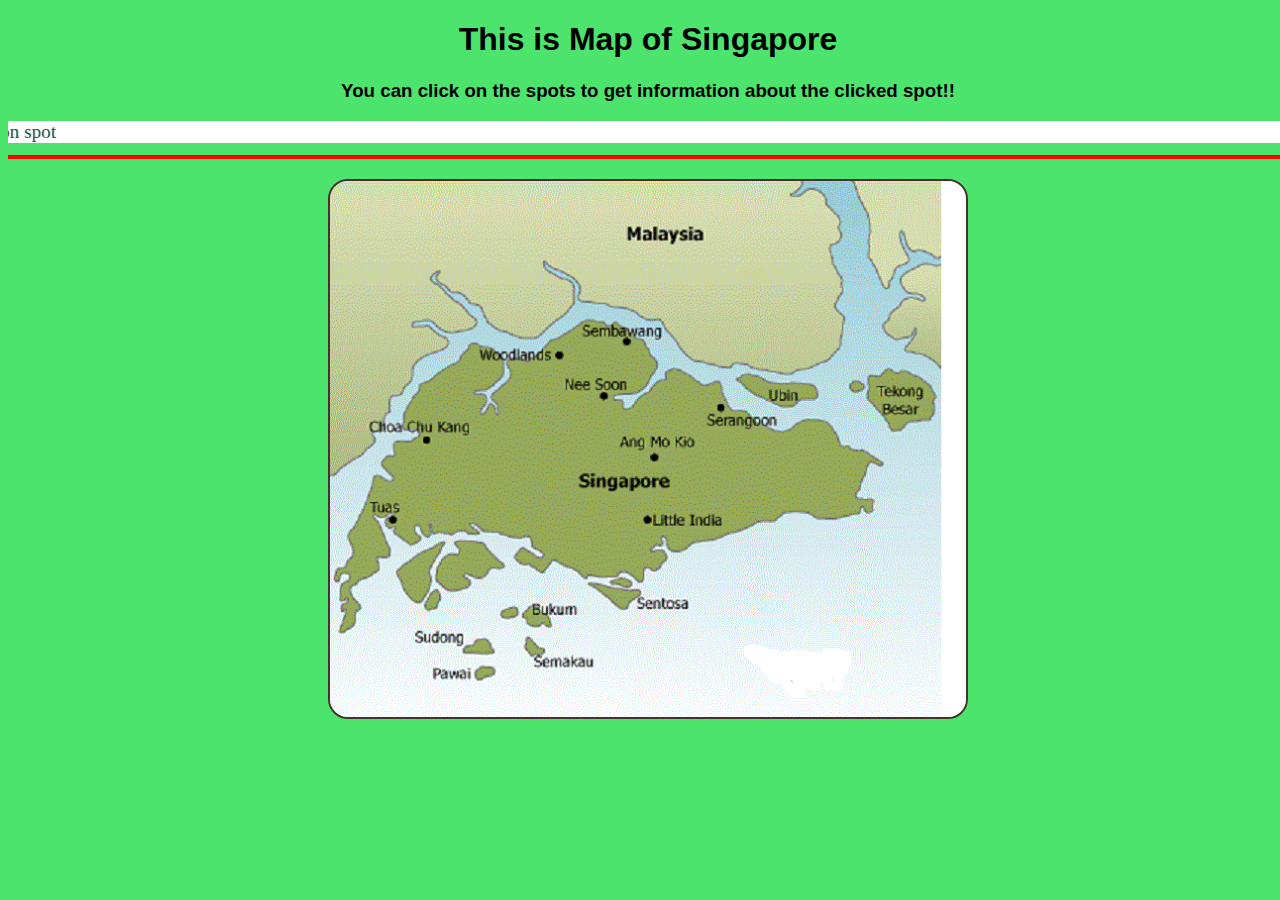
<file: index.html>
<!DOCTYPE html>
<html lang="en">
<head>
    <meta charset="UTF-8">
    <meta http-equiv="X-UA-Compatible" content="IE=edge">
    <meta name="viewport" content="width=\, initial-scale=1.0">
    <title>Hoverable-Hotspot</title>
    <link rel="stylesheet" href="style.css">
    
    
</head>
<body>
    <div class="container">
         <h1>This is Map of Singapore</h1>
         <h3>You can click on the spots to get information  about the clicked spot!! </h3>
    </div>

    <marquee direction="right" class="moving" bgcolor="white">click on spot</marquee>
    <hr size="6" color="RED">
    <img  src="images/singapore-map.gif"  class="center" usemap="#pagemap">
    <map name="pagemap">
    <area shape="circle" coords="299,160,25" alt="sembawang"     href="sembawag.html"      onmouseover="load_sembawag()">
    <area shape="circle" coords="277,217,25" alt="neesoon"       href="neesoon.html"       onmouseover="load_neesoon()" >
    <area shape="circle" coords="328,277,25" alt="angmokio"      href="angmokio.html"      onmouseover="load_angmokio()" >
    <area shape="circle" coords="394,223,25" alt="serangoon"     href="serangoon.html"     onmouseover="load_serangoon()" >
    <area shape="circle" coords="465,214,25" alt="ubin"          href="ubin.html"          onmouseover="load_ubin()">
    <area shape="circle" coords="228,176,25" alt="woodlands"     href="woodlands.html"     onmouseover="load_woodlands()">
    <area shape="circle" coords="98,261,25"  alt="choachukang"   href="choachukang.html"   onmouseover="load_chachukang()">
    <area shape="circle" coords="60,341,25"  alt="tuas"          href="tuas.html"          onmouseover="load_tuas()">
    <area shape="circle" coords="321,341,25" alt="littleindia"   href="littleindia.html"   onmouseover="load_littleindia()" >
    </map>

    <div id="description"></div>

    

  <script>
  
function load_littleindia() {
     document.getElementById("description").innerHTML='<object type="text/html" data="littleindia.html" ></object>';
}

function load_tuas() {
     document.getElementById("description").innerHTML='<object type="text/html" data="tuas.html" ></object>';
}

function load_chachukang() {
     document.getElementById("description").innerHTML='<object type="text/html" data="choachukang.html" ></object>';
}

function load_woodlands() {
     document.getElementById("description").innerHTML='<object type="text/html" data="woodlands.html" ></object>';
}

function load_ubin() {
     document.getElementById("description").innerHTML='<object type="text/html" data="ubin.html" ></object>';
}

function load_serangoon() {
     document.getElementById("description").innerHTML='<object type="text/html" data="serangoon.html" ></object>';
     }

function load_angmokio() {
     document.getElementById("description").innerHTML='<object type="text/html" data="angmokio.html" ></object>';
}

function load_neesoon() {
     document.getElementById("description").innerHTML='<object type="text/html" data="neesoon.html" ></object>';
}

function load_sembawag() {
     document.getElementById("description").innerHTML='<object type="text/html" data="sembawag.html" ></object>';
}
      

  </script>
</body>
</html>
</file>
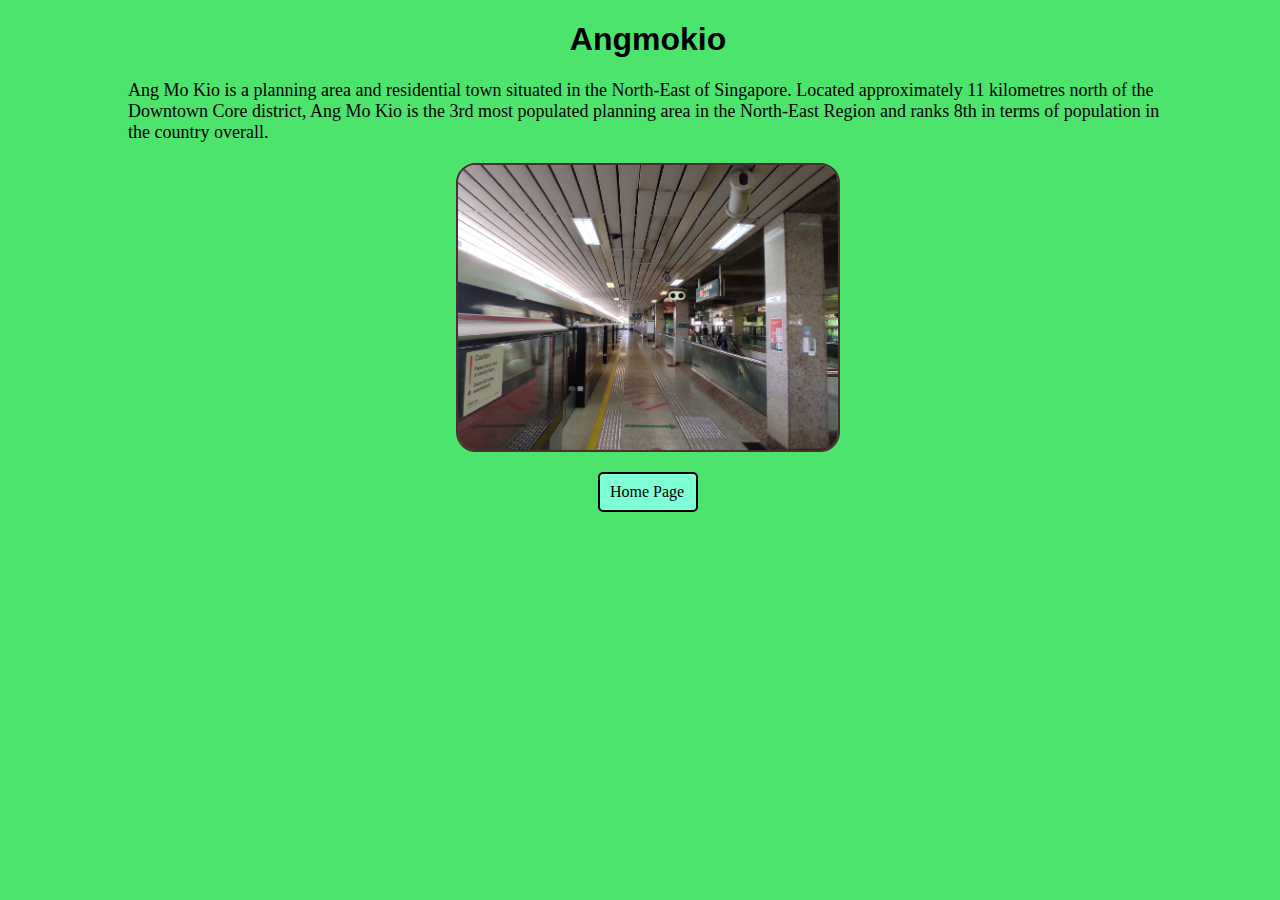
<file: angmokio.html>
<!DOCTYPE html>
<html lang="en">
<head>
    <meta charset="UTF-8">
    <meta http-equiv="X-UA-Compatible" content="IE=edge">
    <meta name="viewport" content="width=device-width, initial-scale=1.0">
    <title>Angmokio</title>
    <link rel="stylesheet" href="style.css">
</head>
<body>
      <h1>Angmokio</h1>
      <div class="para">Ang Mo Kio is a planning area and residential town situated in the North-East of Singapore.
           Located approximately 11 kilometres north of the Downtown Core district, 
           Ang Mo Kio is the 3rd most populated planning area in the North-East Region and ranks 8th in 
           terms of population in the country overall.</div>
           <img src="images/angmikio.jpg" alt="">
           <!-- <button class="btn ">Home Page</button>
           <script>
            document.getElementById("btn").onclick = function () {
       location.href = "index.html";
   }; -->

   <a  class="btn" href="index.html"> Home Page</a>
        <!-- </script> -->
</html>
</file>
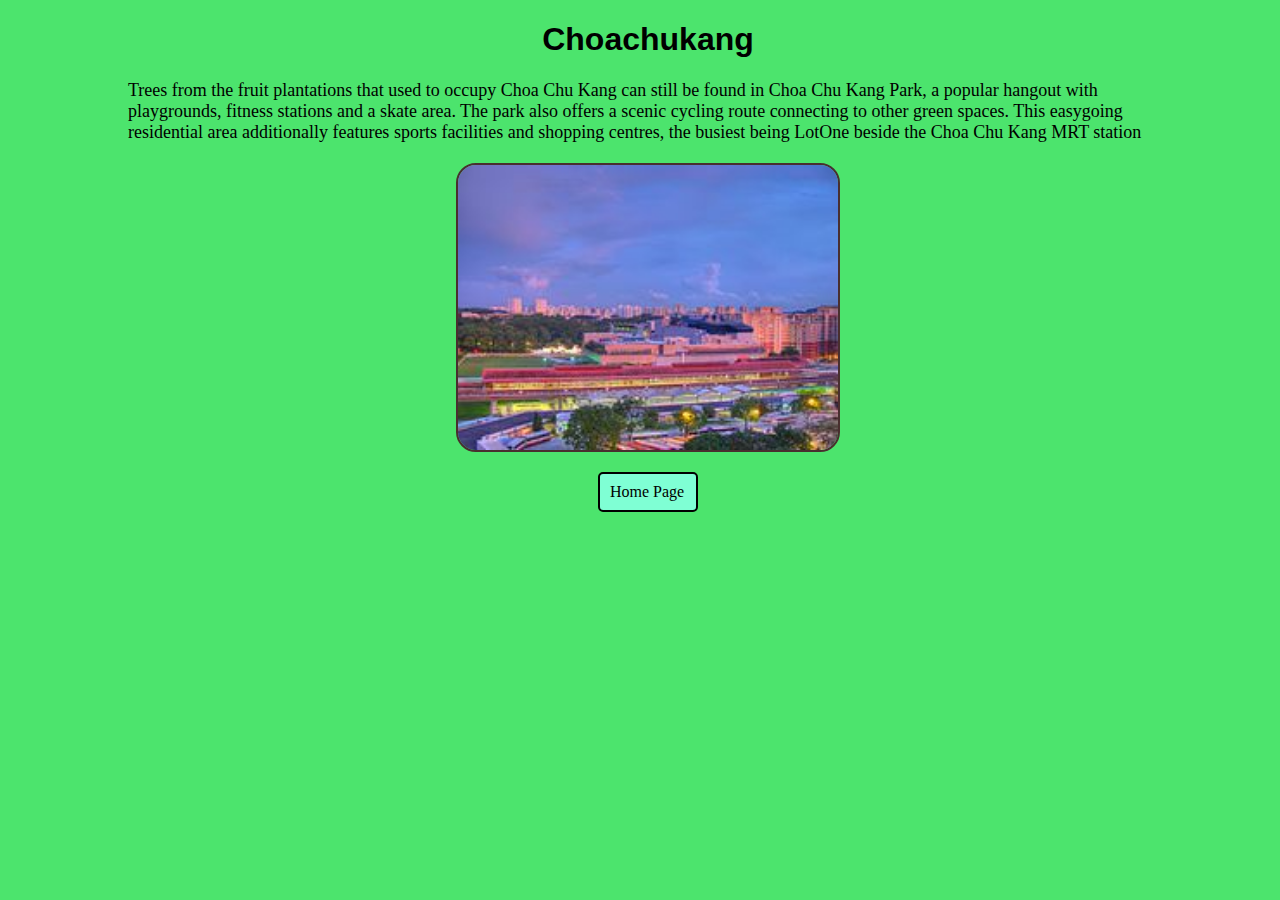
<file: choachukang.html>
<!DOCTYPE html>
<html lang="en">
<head>
    <meta charset="UTF-8">
    <meta http-equiv="X-UA-Compatible" content="IE=edge">
    <meta name="viewport" content="width=device-width, initial-scale=1.0">
    <title>choachukang</title>
    <link rel="stylesheet" href="style.css">
</head>
<body>
     <h1>Choachukang</h1>
     <div class="para">Trees from the fruit plantations that used to occupy Choa Chu Kang can still be found in Choa Chu Kang Park, 
         a popular hangout with playgrounds, fitness stations and a skate area. The park also offers a scenic cycling
          route connecting to other green spaces. This easygoing residential area additionally features sports 
          facilities and shopping centres, the busiest being LotOne beside the Choa Chu Kang MRT station</div>

          <img src="images/choa.jpg" alt="">
          <a  class="btn" href="index.html"> Home Page</a>
          <!-- <button class="btn ">Home Page</button>
          <script>
            document.getElementById("btn").onclick = function () {
       location.href = "index.html";
   };
        </script> -->
</body>
</html>
</file>
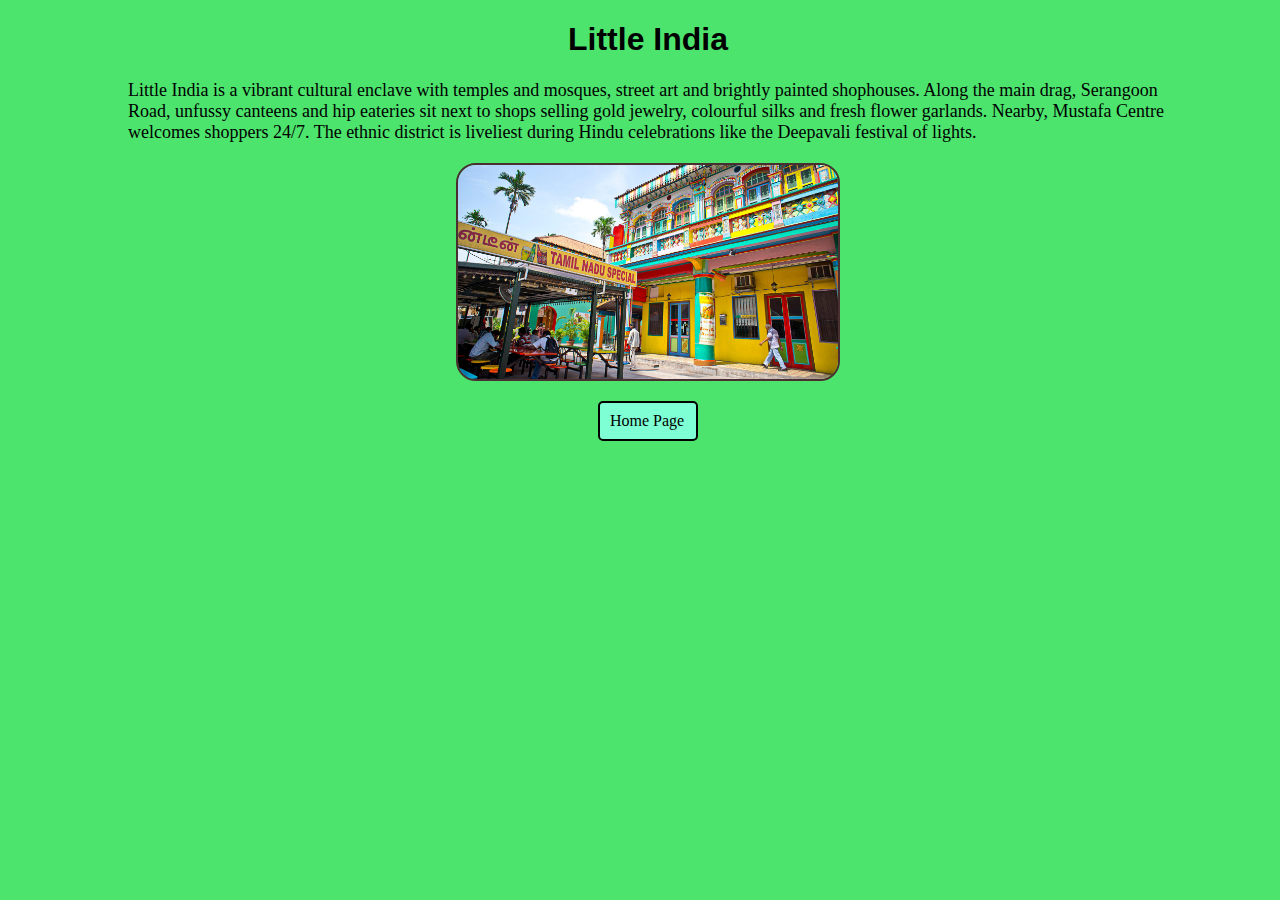
<file: littleindia.html>
<!DOCTYPE html>
<html lang="en">
<head>
    <meta charset="UTF-8">
    <meta http-equiv="X-UA-Compatible" content="IE=edge">
    <meta name="viewport" content="width=device-width, initial-scale=1.0">
    <title>Little India</title>
    <link rel="stylesheet" href="style.css">
</head>
<body>
    <h1>Little India</h1>
    <div class="para">Little India is a vibrant cultural enclave with temples and mosques, street art and
         brightly painted shophouses. Along the main drag, Serangoon Road, unfussy canteens and hip 
         eateries sit next to shops selling gold jewelry, colourful silks and fresh flower garlands. Nearby, 
         Mustafa Centre welcomes shoppers 24/7. The ethnic district is 
         liveliest during Hindu celebrations like the Deepavali festival of lights.</div>

         <img class="img" src="images/little.jpg" alt="">
         <a  class="btn" href="index.html"> Home Page</a>

         <!-- <button class="btn ">Home Page</button> 

         
         <script>
             document.getElementById("btn").onclick = function () {
        location.href = "index.html";
    };
         </script> -->
</body>
</html>
</file>
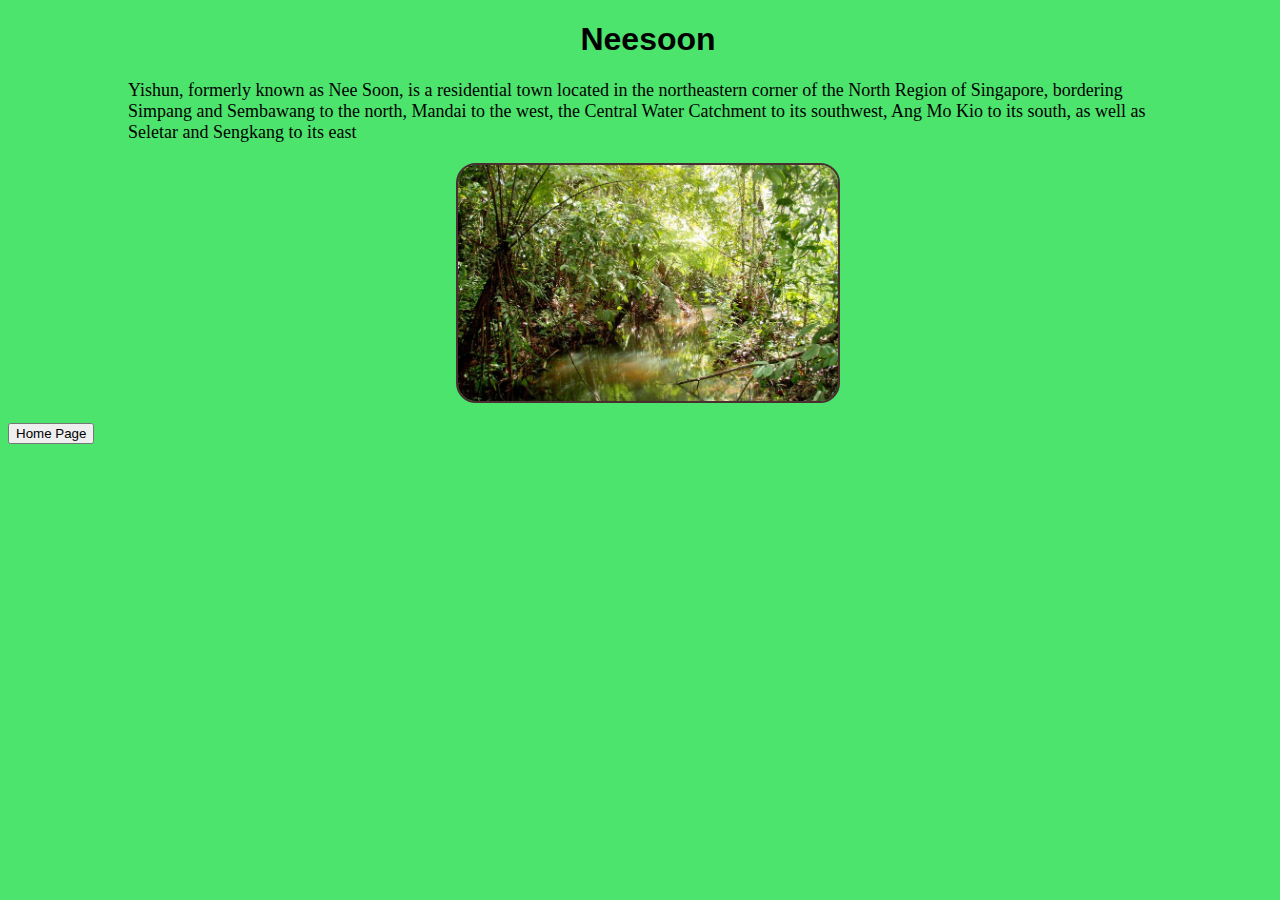
<file: neesoon.html>
<!DOCTYPE html>
<html lang="en">
<head>
    <meta charset="UTF-8">
    <meta http-equiv="X-UA-Compatible" content="IE=edge">
    <meta name="viewport" content="width=device-width, initial-scale=1.0">
    <title>neesoon</title>
    <link rel="stylesheet" href="style.css">
</head>
<body>
      <h1>Neesoon</h1>
      <div class="para">Yishun, formerly known as Nee Soon, 
          is a residential town located in the northeastern corner of the North Region of 
          Singapore, bordering Simpang and Sembawang to the north, Mandai to the west, the Central Water
           Catchment to its southwest, Ang Mo Kio to its south, as well as Seletar and Sengkang to its east</div>
            <img src="images/neesoon.jpg" alt="">
            <button class="btn ">Home Page</button>
            <script>
                document.getElementById("btn").onclick = function () {
           location.href = "index.html";
       };
            </script>
</body>
</html>
</file>
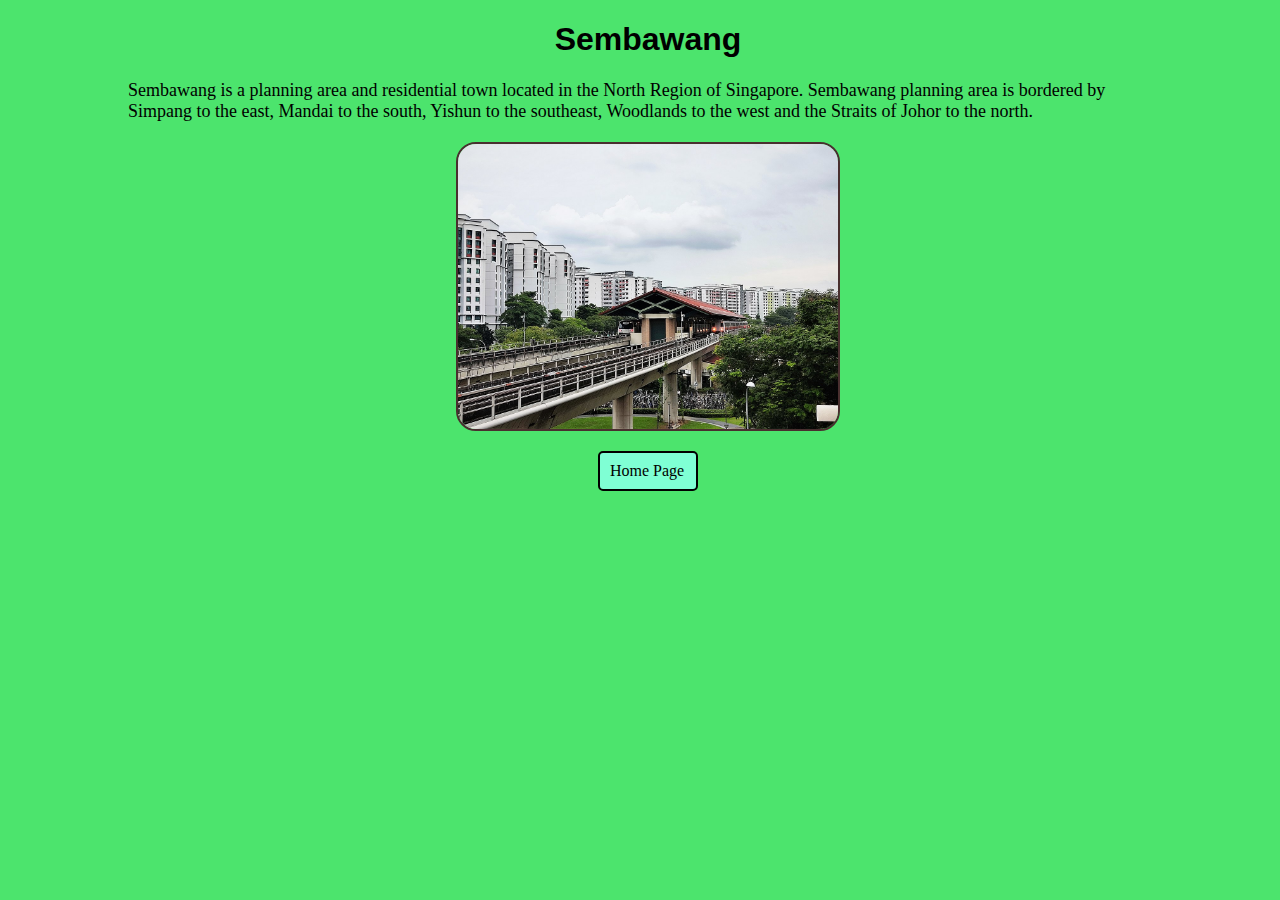
<file: sembawag.html>
<!DOCTYPE html>
<html lang="en">
<head>
    <meta charset="UTF-8">
    <meta http-equiv="X-UA-Compatible" content="IE=edge">
    <meta name="viewport" content="width=device-width, initial-scale=1.0">
    <title>sembawag</title>
    <link rel="stylesheet" href="style.css">
</head>
<body>
      <h1>Sembawang</h1>
      <div class="para">Sembawang is a planning area and residential town located in the North Region of Singapore.
           Sembawang planning area is bordered by Simpang to the east, Mandai to the south, Yishun
            to the southeast, Woodlands to the west and the Straits of Johor to the north.</div>
            <img src="images/sembawag.jpg" alt="">

            <a  class="btn" href="index.html"> Home Page</a>
            <!-- <button class="btn ">Home Page</button> -->
            <!-- <script>
                document.getElementById("btn").onclick = function () {
           location.href = "index.html"; -->
       
            <!-- </script> -->
</body>
</html>
</file>
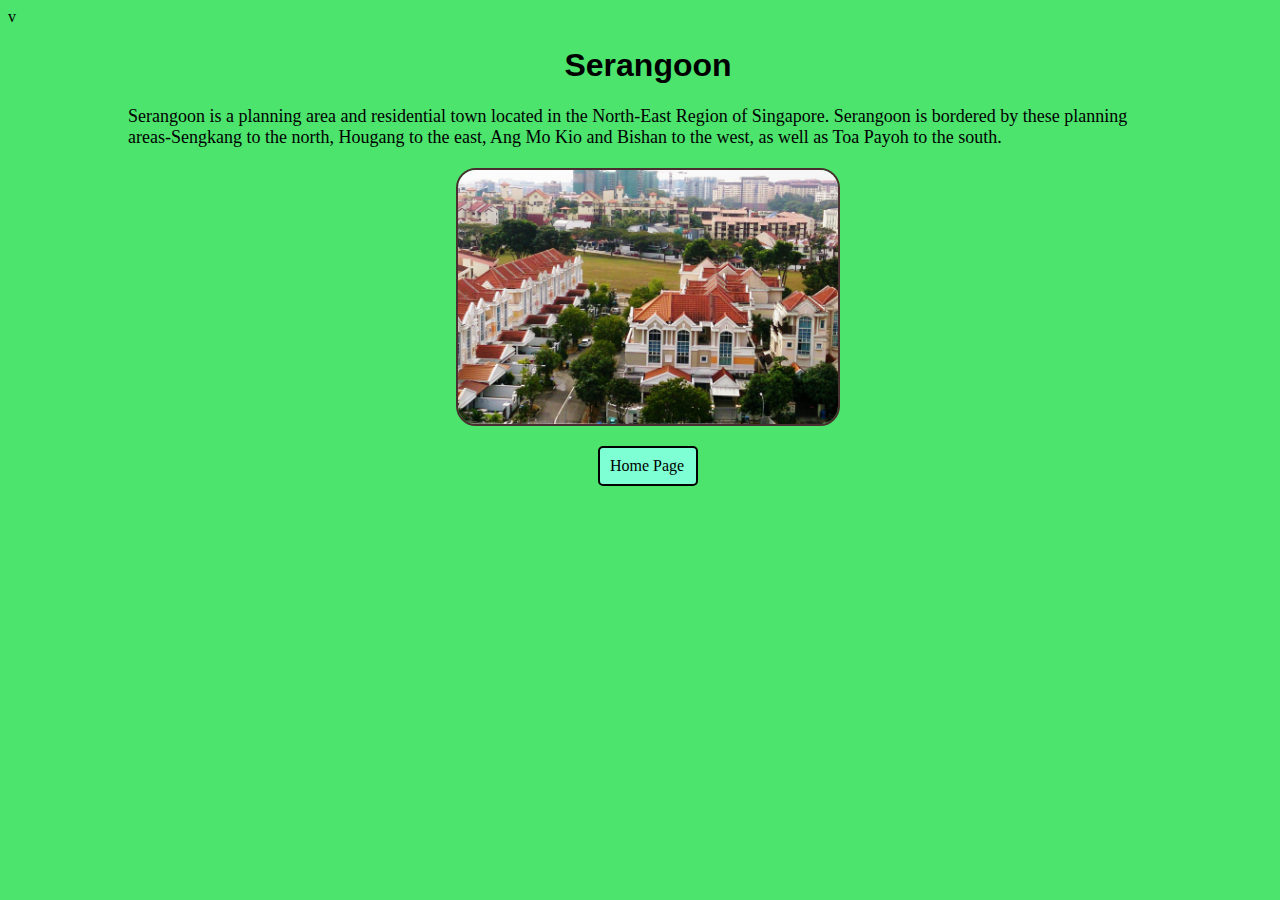
<file: serangoon.html>
<!DOCTYPE html>
<html lang="en">
<head>
    <meta charset="UTF-8">
    <meta http-equiv="X-UA-Compatible" content="IE=edge">
    <meta name="viewport" content="width=device-width, initial-scale=1.0">
    <title>Serangoon</title>
    <link rel="stylesheet" href="style.css">v
</head>
<body>
      <h1>Serangoon</h1>
      <div class="para">Serangoon is a planning area and residential town located in the North-East Region of Singapore. 
          Serangoon is bordered by these planning areas-Sengkang to the north, Hougang to the east,
           Ang Mo Kio and Bishan to the west, as well as Toa Payoh to the south.</div>

           <img src="images/serangoon.jpeg" alt="">
           <a  class="btn" href="index.html"> Home Page</a>
           <!-- <button class="btn ">Home Page</button>
           <script>
            document.getElementById("btn").onclick = function () {
       location.href = "index.html";
   };
        </script> -->

</body>
</html>
</file>
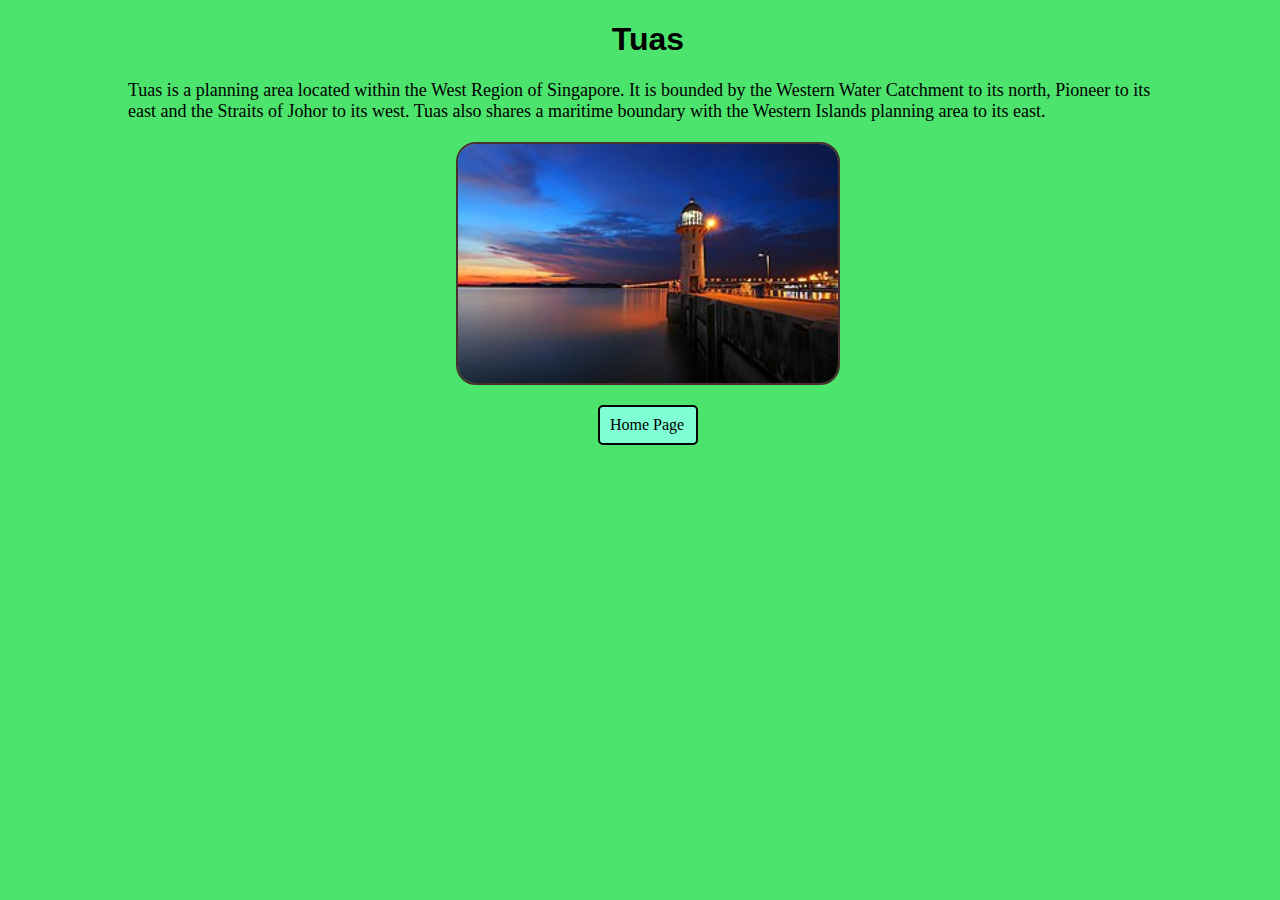
<file: tuas.html>
<!DOCTYPE html>
<html lang="en">
<head>
    <meta charset="UTF-8">
    <meta http-equiv="X-UA-Compatible" content="IE=edge">
    <meta name="viewport" content="width=device-width, initial-scale=1.0">
    <title>Tuas</title>
    <link rel="stylesheet" href="style.css">
</head>
<body>
      <h1>Tuas</h1>
      <div class="para">Tuas is a planning area located within the West Region of Singapore. 
          It is bounded by the Western Water Catchment to its north, Pioneer to its east and the Straits of Johor to its west. 
          Tuas also shares a maritime boundary with the Western Islands planning area to its east.
        </div>
      <img src="images/tuas.jpg" alt="">
      <a  class="btn" href="index.html"> Home Page</a>
      <!-- <button class="btn ">Home Page</button>
      <script>
        document.getElementById("btn").onclick = function () {
   location.href = "index.html"; -->
<!-- };
    </script> -->
</body>
</html>
</file>
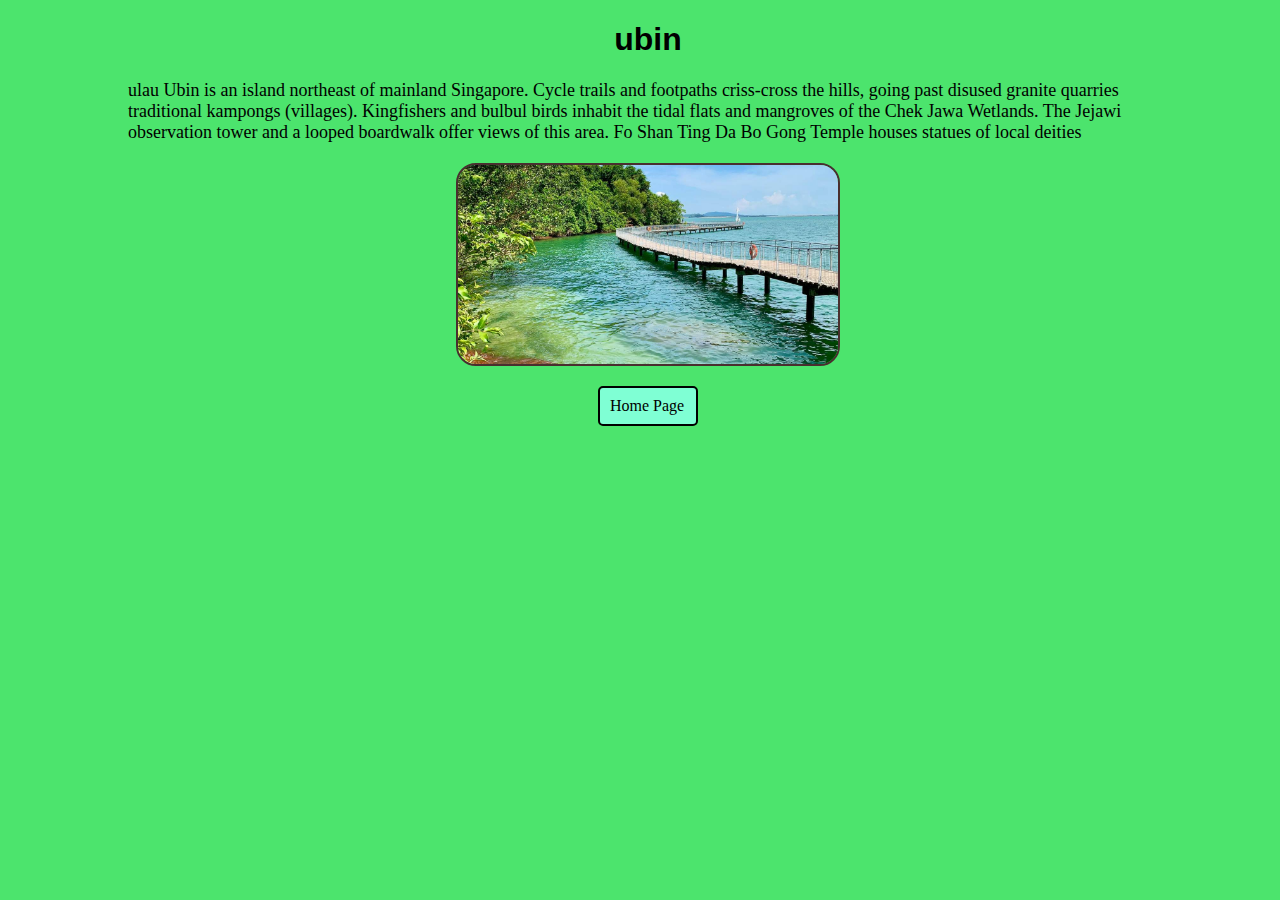
<file: ubin.html>
<!DOCTYPE html>
<html lang="en">
<head>
    <meta charset="UTF-8">
    <meta http-equiv="X-UA-Compatible" content="IE=edge">
    <meta name="viewport" content="width=device-width, initial-scale=1.0">
    <title>Ubin</title>
    <link rel="stylesheet" href="style.css">
</head>
<body>
      
    <h1>ubin</h1>
    <div class="para">ulau Ubin is an island northeast of mainland Singapore. 
          Cycle trails and footpaths criss-cross the hills, going past disused granite quarries 
           traditional kampongs (villages). Kingfishers and bulbul birds inhabit the tidal flats 
           and mangroves of the Chek Jawa Wetlands. The Jejawi observation tower and a looped boardwalk offer
            views of this area. Fo Shan Ting Da Bo Gong Temple houses statues of local deities</div>

            <img src="images/ubin.jpg" alt="">
            <a  class="btn" href="index.html"> Home Page</a>
            <!-- <button class="btn ">Home Page</button>
            <script>
                document.getElementById("btn").onclick = function () {
           location.href = "index.html";
       };
            </script> -->
</body>
</html>
</file>
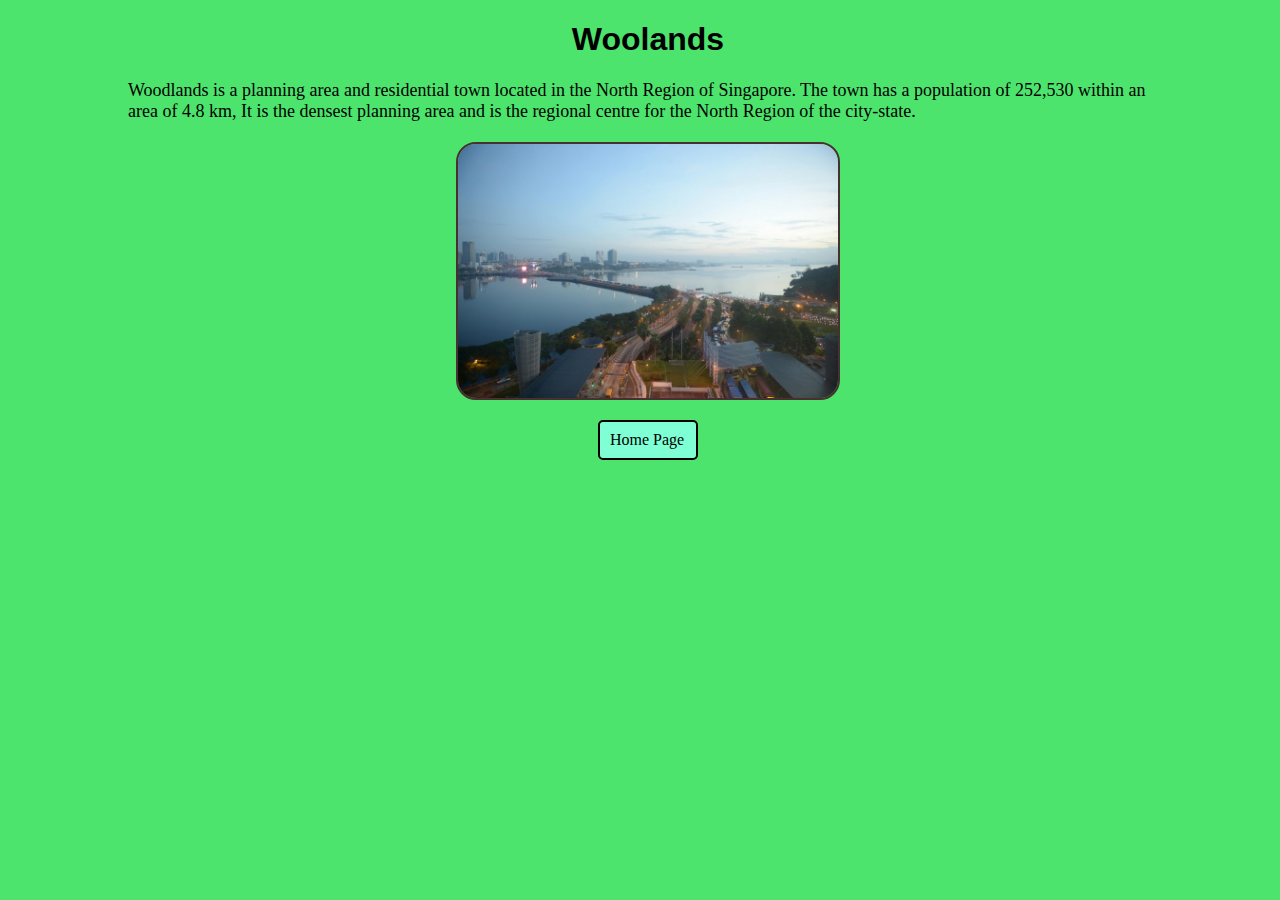
<file: woodlands.html>
<!DOCTYPE html>
<html lang="en">
<head>
    <meta charset="UTF-8">
    <meta http-equiv="X-UA-Compatible" content="IE=edge">
    <meta name="viewport" content="width=device-width, initial-scale=1.0">
    <title>Woolands</title>
    <link rel="stylesheet" href="style.css">
</head>
<body>
      <h1>Woolands</h1>
      <div class="para">Woodlands is a planning area and residential town located in the North Region of Singapore. 
          The town has a population of 252,530 within an area of 4.8 km, 
          It is the densest planning area and is the regional centre for the North Region of the city-state.</div>
          <img src="images/wood.jpeg" alt="">
          <a  class="btn" href="index.html"> Home Page</a>
          <!-- <button class="btn ">Home Page</button>
          <script>
            document.getElementById("btn").onclick = function () {
       location.href = "index.html";
   };
        </script> -->
</body>
</html>
</file>
<file: style.css>
@import url('https://fonts.googleapis.com/css?family=Nunito:400,600,700');

*{
    box-sizing: border-box;

}

body {
      width: 100%;
      height: 100%;
      background-color: rgb(76, 228, 109);
      background-repeat: no-repeat;
}   

h3{
    text-align: center;
    font-family: 'Franklin Gothic Medium', 'Arial Narrow', Arial, sans-serif;
}

p{
   padding: 10px; 
}

.center {
    display: block;
    margin-left: auto;
    margin-right: auto;
    width: 50%;
  }

  h1{
      font-family: Arial, Helvetica, sans-serif;
      font-style: bold;
      text-align: center;
  }

  .moving{
      font-size: larger;
      color: rgb(7, 70, 51);
  }

  img {
     display: grid; 
    width: 30%;
      height: 30%;
      align-items: center;
      margin-left: auto;
    margin-right: auto;
    padding: 0px;
     border: 2px solid rgb(73, 47, 47); 
     border-radius: 20px;
     margin-bottom: 20px;
     margin-top: 20px;
     
      
  }

  /* .para{
      margin-left: auto;
      margin-right: auto;
  } */

  /* .para {
    display: grid;
    width: 300px;
    border: 15px solid green;
    padding: 50px;
    margin: 20px;
  } */
/* 
      btn {
      text-align: center;
      border: 2px solid rgb(73, 47, 47);
      margin: auto;
      display: flex;
      font-size: medium;
      padding: 3px;
      border-radius: 20px;
      

  } 

   btn:hover{
    background-color: aquamarine;
  }  */

  .para{
    margin-left: 120px;
    margin-right: 120px;
    font-size: large;

  }

  a {
    text-decoration: none;
    color: black;
    background-color: aquamarine;
    border: 2px solid black;
    padding: 10px;
    width: 100px;
    height: 40px;
    display: flex;
    align-items: center;
    border-radius: 5px;
    margin: 10px auto;
  }

  a:hover{
    background-color: brown;
  }

  #description{

    width: 80%;
     text-align: center; 
     background-color: rgb(200, 241, 86); 
    /* backdrop-filter: blur (50px); */
    align-items: center;
    margin: 40px auto;
  }

 object{
   height: 500px;
   width: 100%;
 }
</file>
